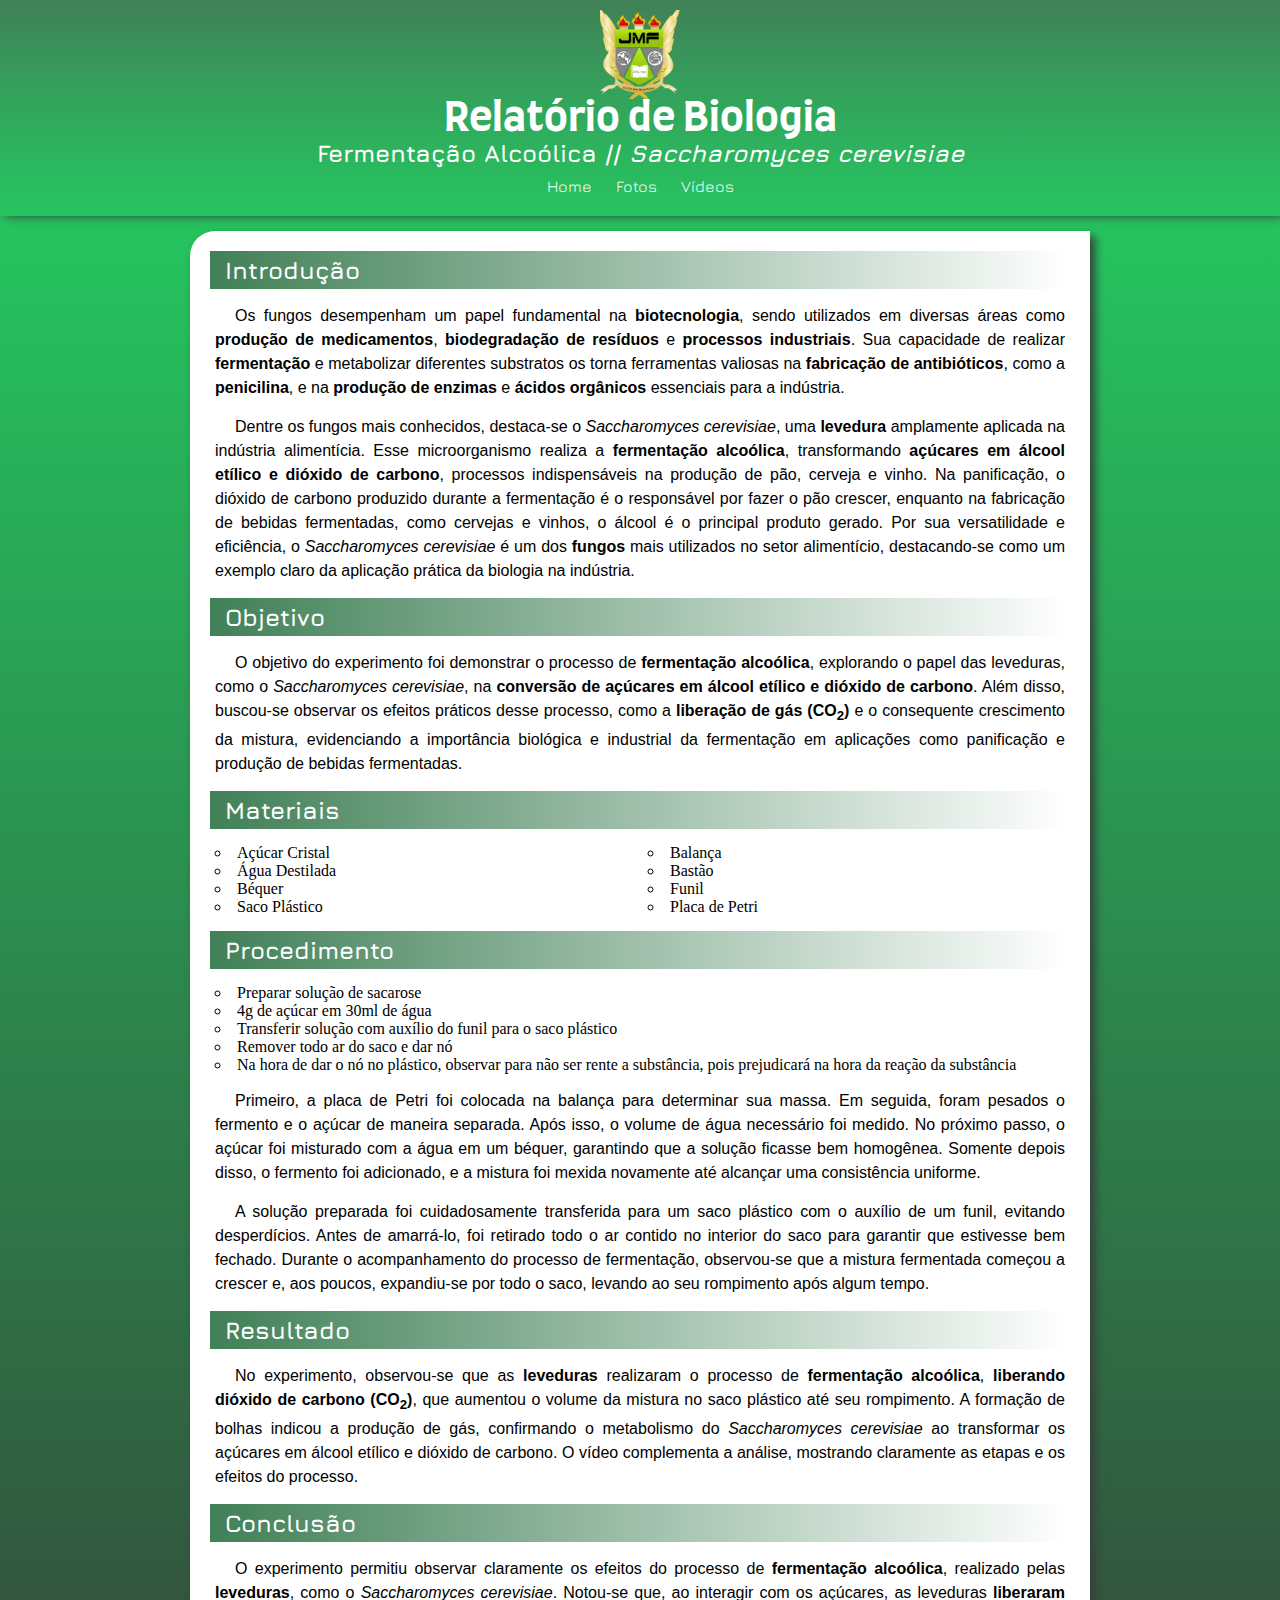
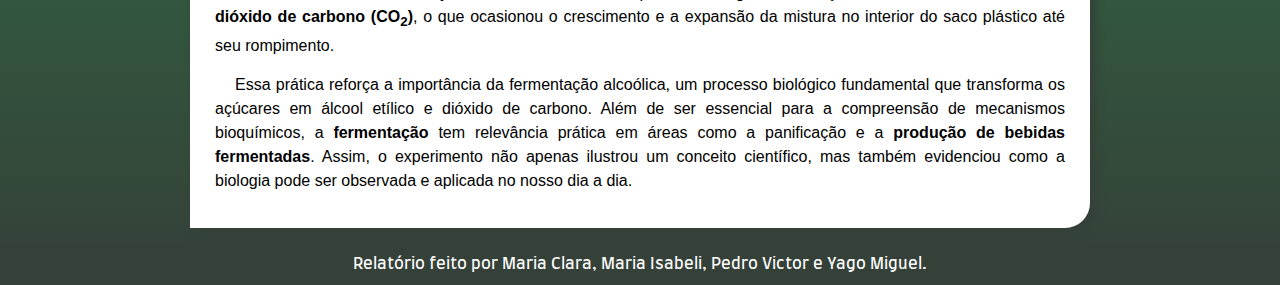
<file: index.html>
<!DOCTYPE html>
<html lang="en">
<head>
    <meta charset="UTF-8">
    <meta name="viewport" content="width=device-width, initial-scale=1.0">
    <title>Relatório de Biologia</title>
    <link rel="stylesheet" href="codeCSS/style.css" type="text/css">
    <link rel="shortcut icon" href="img_vid/fermentacao.ico" type="image/x-icon">
</head>
<body>
    <header>
        <figure>
            <img src="img_vid/logoJMF.png " alt="logo JMF" class="logo">
        </figure>
        <h1>Relatório de Biologia</h1>
        <h2>Fermentação Alcoólica // <em>Saccharomyces cerevisiae</em></h2>
        <nav>
            <a href="index.html" target="_self">Home</a>
            <a href="codeHTML/fot.html" target="_self">Fotos</a>
            <a href="codeHTML/vid.html" target="_self">Vídeos</a>
        </nav>
    </header>
    <main>
        <section>
            <article>
                <h2>Introdução</h2>
                <p>Os fungos desempenham um papel fundamental na <strong>biotecnologia</strong>, sendo utilizados em diversas áreas como <strong>produção de medicamentos</strong>, <strong>biodegradação de resíduos</strong> e <strong>processos industriais</strong>. Sua capacidade de realizar <strong>fermentação</strong> e metabolizar diferentes substratos os torna ferramentas valiosas na <strong>fabricação de antibióticos</strong>, como a <strong>penicilina</strong>, e na <strong>produção de enzimas</strong> e <strong>ácidos orgânicos</strong> essenciais para a indústria.</p>

                <p>Dentre os fungos mais conhecidos, destaca-se o <em>Saccharomyces cerevisiae</em>, uma <strong>levedura</strong> amplamente aplicada na indústria alimentícia. Esse microorganismo realiza a <strong>fermentação alcoólica</strong>, transformando <strong>açúcares em álcool etílico e dióxido de carbono</strong>, processos indispensáveis na produção de pão, cerveja e vinho. Na panificação, o dióxido de carbono produzido durante a fermentação é o responsável por fazer o pão crescer, enquanto na fabricação de bebidas fermentadas, como cervejas e vinhos, o álcool é o principal produto gerado. Por sua versatilidade e eficiência, o <em>Saccharomyces cerevisiae</em> é um dos <strong>fungos</strong> mais utilizados no setor alimentício, destacando-se como um exemplo claro da aplicação prática da biologia na indústria.</p>
            </article>
        </section>
        <section>
            <article>
                <h2>Objetivo</h2>
                <p>O objetivo do experimento foi demonstrar o processo de <strong>fermentação alcoólica</strong>, explorando o papel das leveduras, como o <em>Saccharomyces cerevisiae</em>, na <strong>conversão de açúcares em álcool etílico e dióxido de carbono</strong>. Além disso, buscou-se observar os efeitos práticos desse processo, como a <strong>liberação de gás (CO<sub>2</sub>)</strong> e o consequente crescimento da mistura, evidenciando a importância biológica e industrial da fermentação em aplicações como panificação e produção de bebidas fermentadas.</p>
            </article>
        </section>
        <section>
            <article>
                <h2>Materiais</h2>
                <ul class="mat">
                    <li>Açúcar Cristal</li>
                    <li>Água Destilada</li>
                    <li>Béquer</li>
                    <li>Saco Plástico</li>
                    <li>Balança</li>
                    <li>Bastão</li>
                    <li>Funil</li>
                    <li>Placa de Petri</li>
                </ul>
            </article>
        </section>
        <section>
            <article>
                <h2>Procedimento</h2>
                <ul>
                    <li>Preparar solução de sacarose</li>
                    <li>4g de açúcar em 30ml de água</li>
                    <li>Transferir solução com auxílio do funil para o saco plástico</li>
                    <li>Remover todo ar do saco e dar nó</li>
                    <li>Na hora de dar o nó no plástico, observar para não ser rente a substância, pois prejudicará na hora da reação da substância</li>
                </ul>
                <p>Primeiro, a placa de Petri foi colocada na balança para determinar sua massa. Em seguida, foram pesados o fermento e o açúcar de maneira separada. Após isso, o volume de água necessário foi medido. No próximo passo, o açúcar foi misturado com a água em um béquer, garantindo que a solução ficasse bem homogênea. Somente depois disso, o fermento foi adicionado, e a mistura foi mexida novamente até alcançar uma consistência uniforme.</p>
                <p>A solução preparada foi cuidadosamente transferida para um saco plástico com o auxílio de um funil, evitando desperdícios. Antes de amarrá-lo, foi retirado todo o ar contido no interior do saco para garantir que estivesse bem fechado. Durante o acompanhamento do processo de fermentação, observou-se que a mistura fermentada começou a crescer e, aos poucos, expandiu-se por todo o saco, levando ao seu rompimento após algum tempo.</p>
            </article>
        </section>
        <section>
            <article>
                <h2>Resultado</h2>
                <p>No experimento, observou-se que as <strong>leveduras</strong> realizaram o processo de <strong>fermentação alcoólica</strong>, <strong>liberando dióxido de carbono (CO<sub>2</sub>)</strong>, que aumentou o volume da mistura no saco plástico até seu rompimento. A formação de bolhas indicou a produção de gás, confirmando o metabolismo do <em>Saccharomyces cerevisiae</em> ao transformar os açúcares em álcool etílico e dióxido de carbono. O vídeo complementa a análise, mostrando claramente as etapas e os efeitos do processo.<p>
            </article>
        </section>
        <section>
            <article>
                <h2>Conclusão</h2>
                <p>O experimento permitiu observar claramente os efeitos do processo de <strong>fermentação alcoólica</strong>, realizado pelas <strong>leveduras</strong>, como o <em>Saccharomyces cerevisiae</em>. Notou-se que, ao interagir com os açúcares, as leveduras <strong>liberaram dióxido de carbono (CO<sub>2</sub>)</strong>, o que ocasionou o crescimento e a expansão da mistura no interior do saco plástico até seu rompimento.</p>
                <p>Essa prática reforça a importância da fermentação alcoólica, um processo biológico fundamental que transforma os açúcares em álcool etílico e dióxido de carbono. Além de ser essencial para a compreensão de mecanismos bioquímicos, a <strong>fermentação</strong> tem relevância prática em áreas como a panificação e a <strong>produção de bebidas fermentadas</strong>. Assim, o experimento não apenas ilustrou um conceito científico, mas também evidenciou como a biologia pode ser observada e aplicada no nosso dia a dia.</p>
            </article>
        </section>
    </main>
    <footer>
        <p>Relatório feito por Maria Clara, Maria Isabeli, Pedro Victor e Yago Miguel.</p>
    </footer>
</body>
</html>
</file>
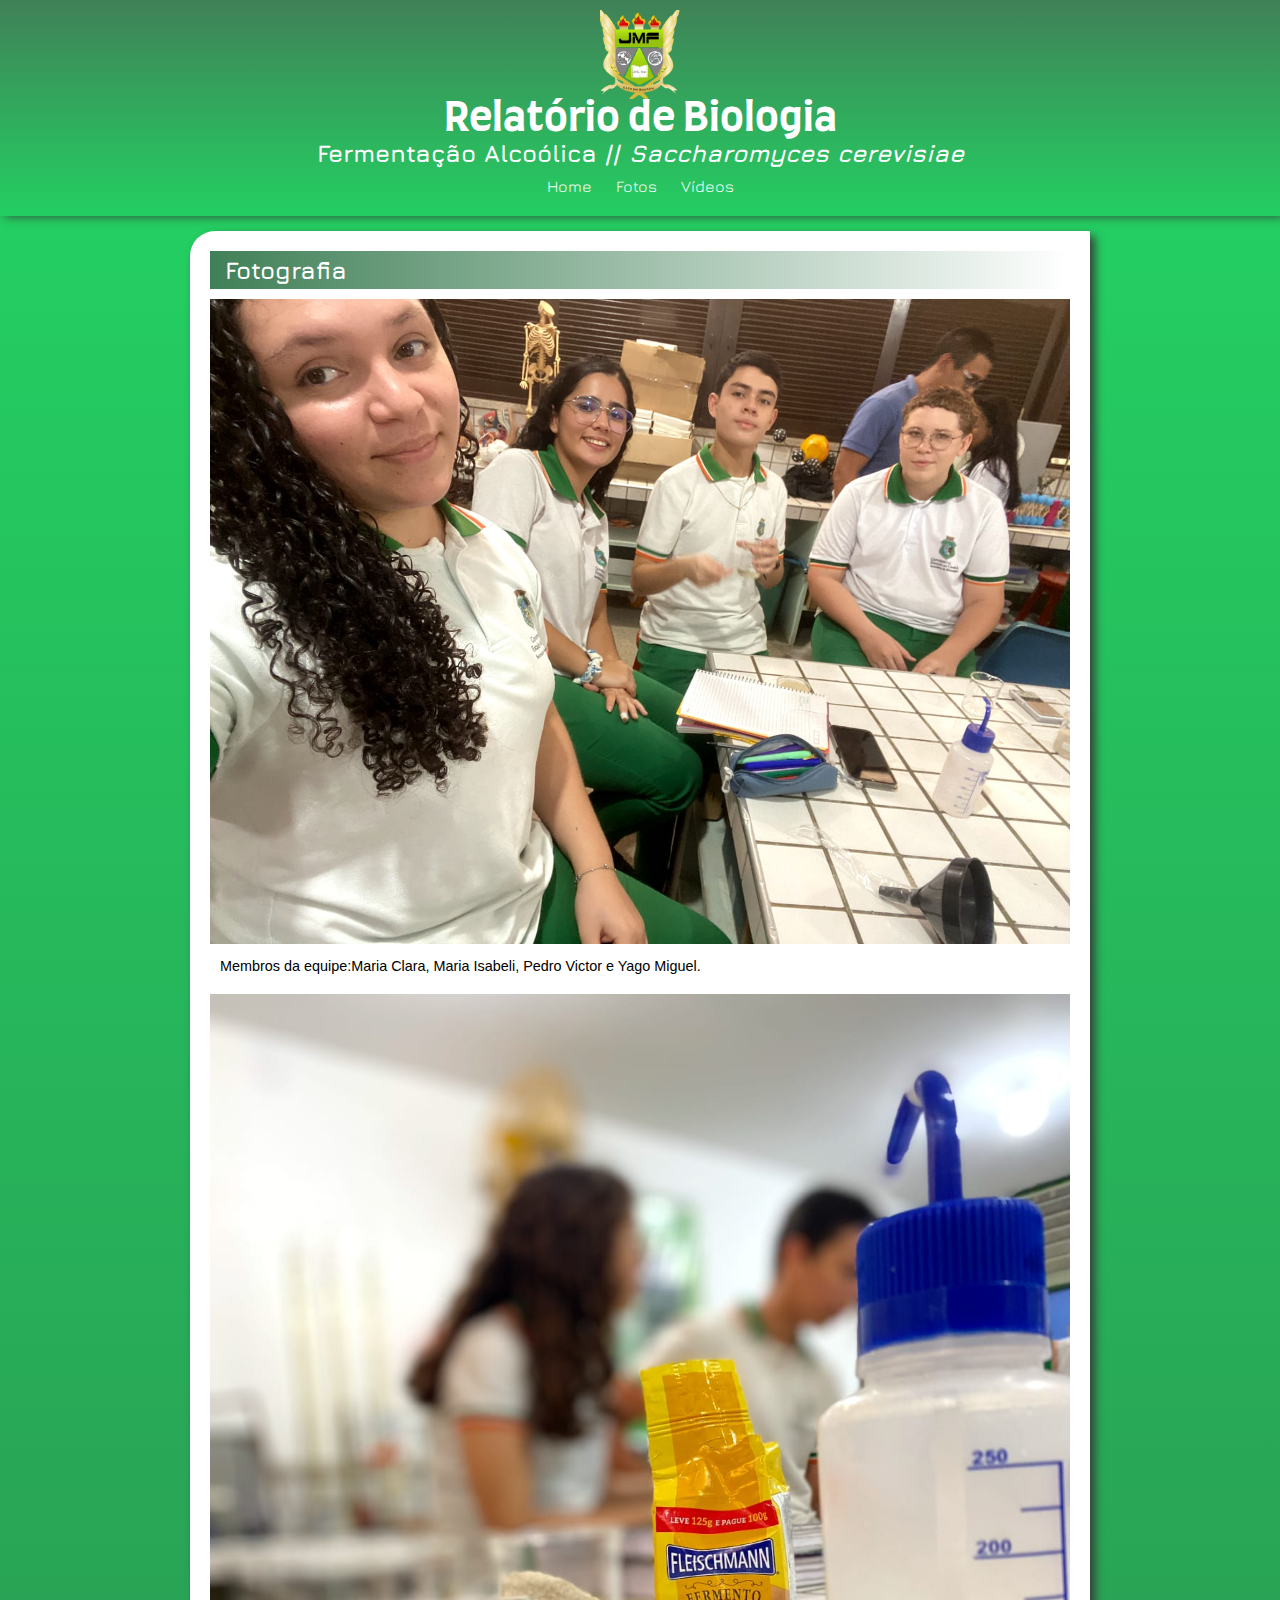
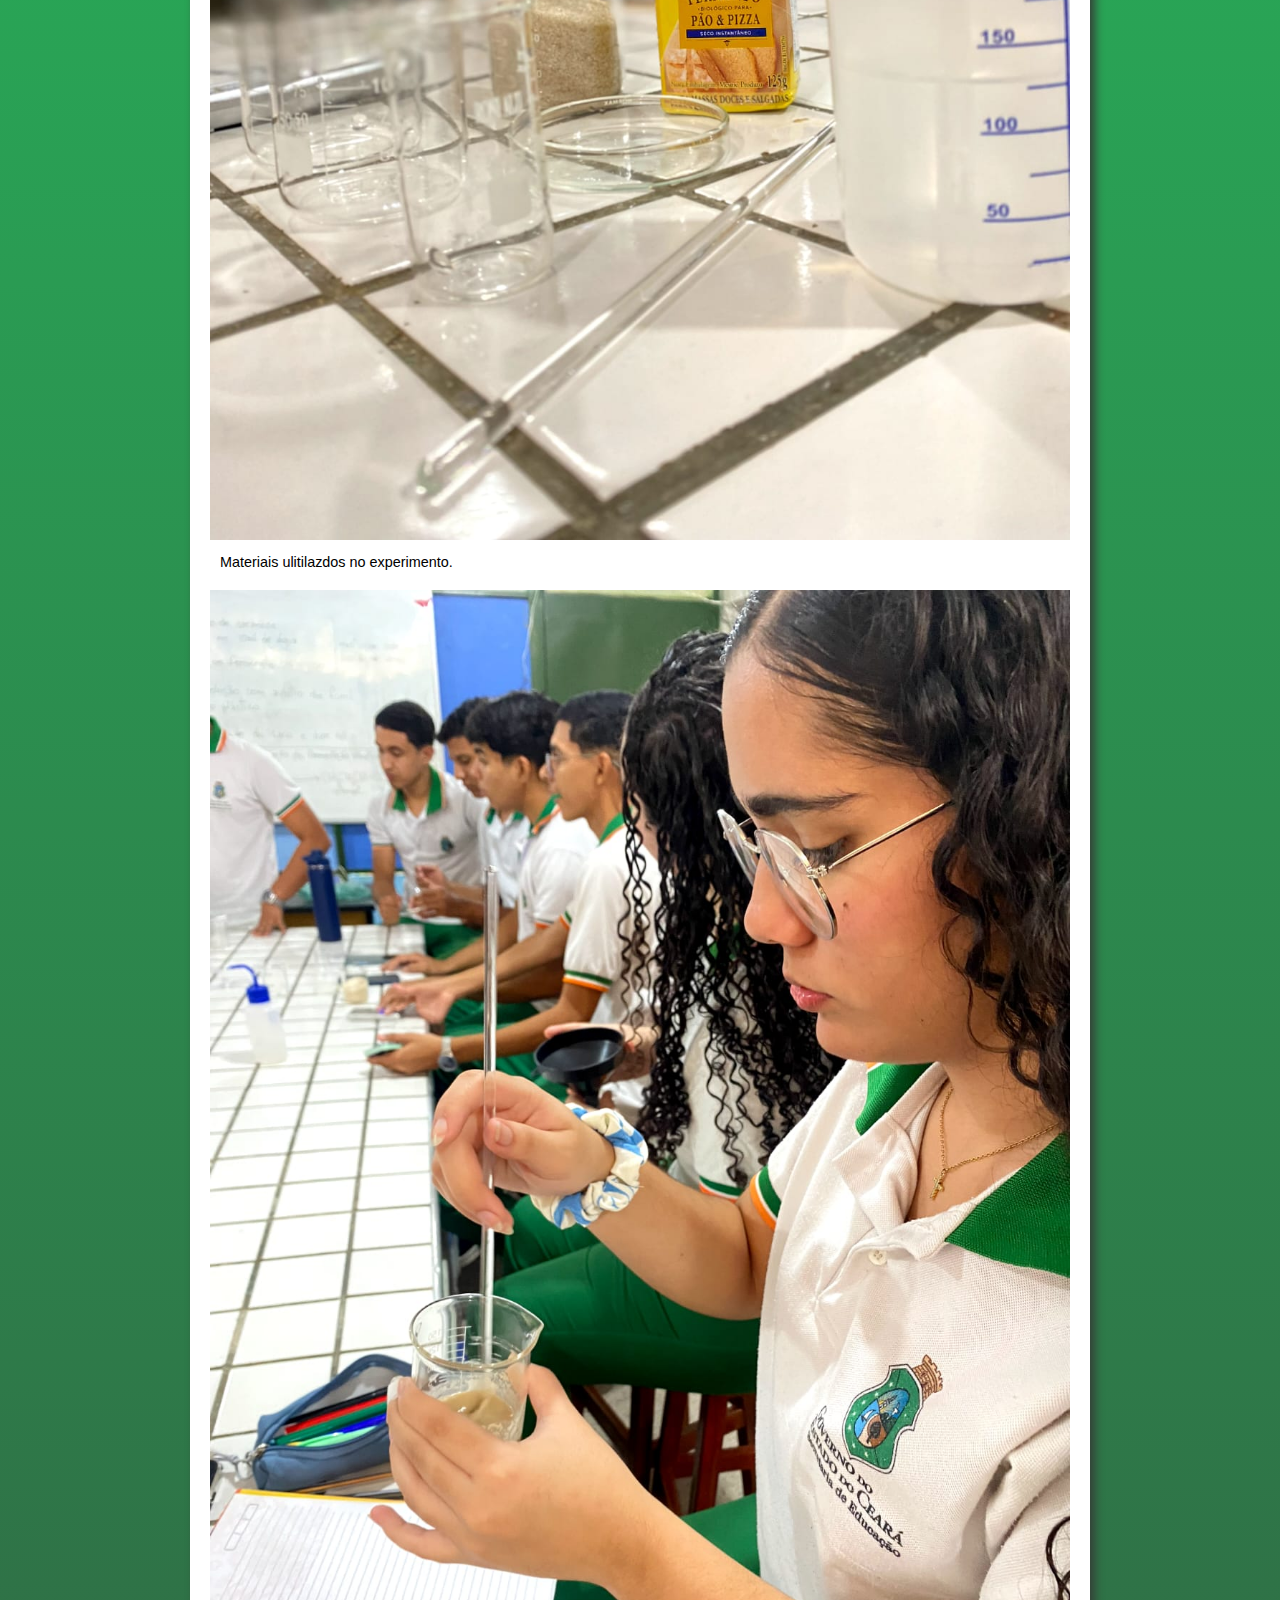
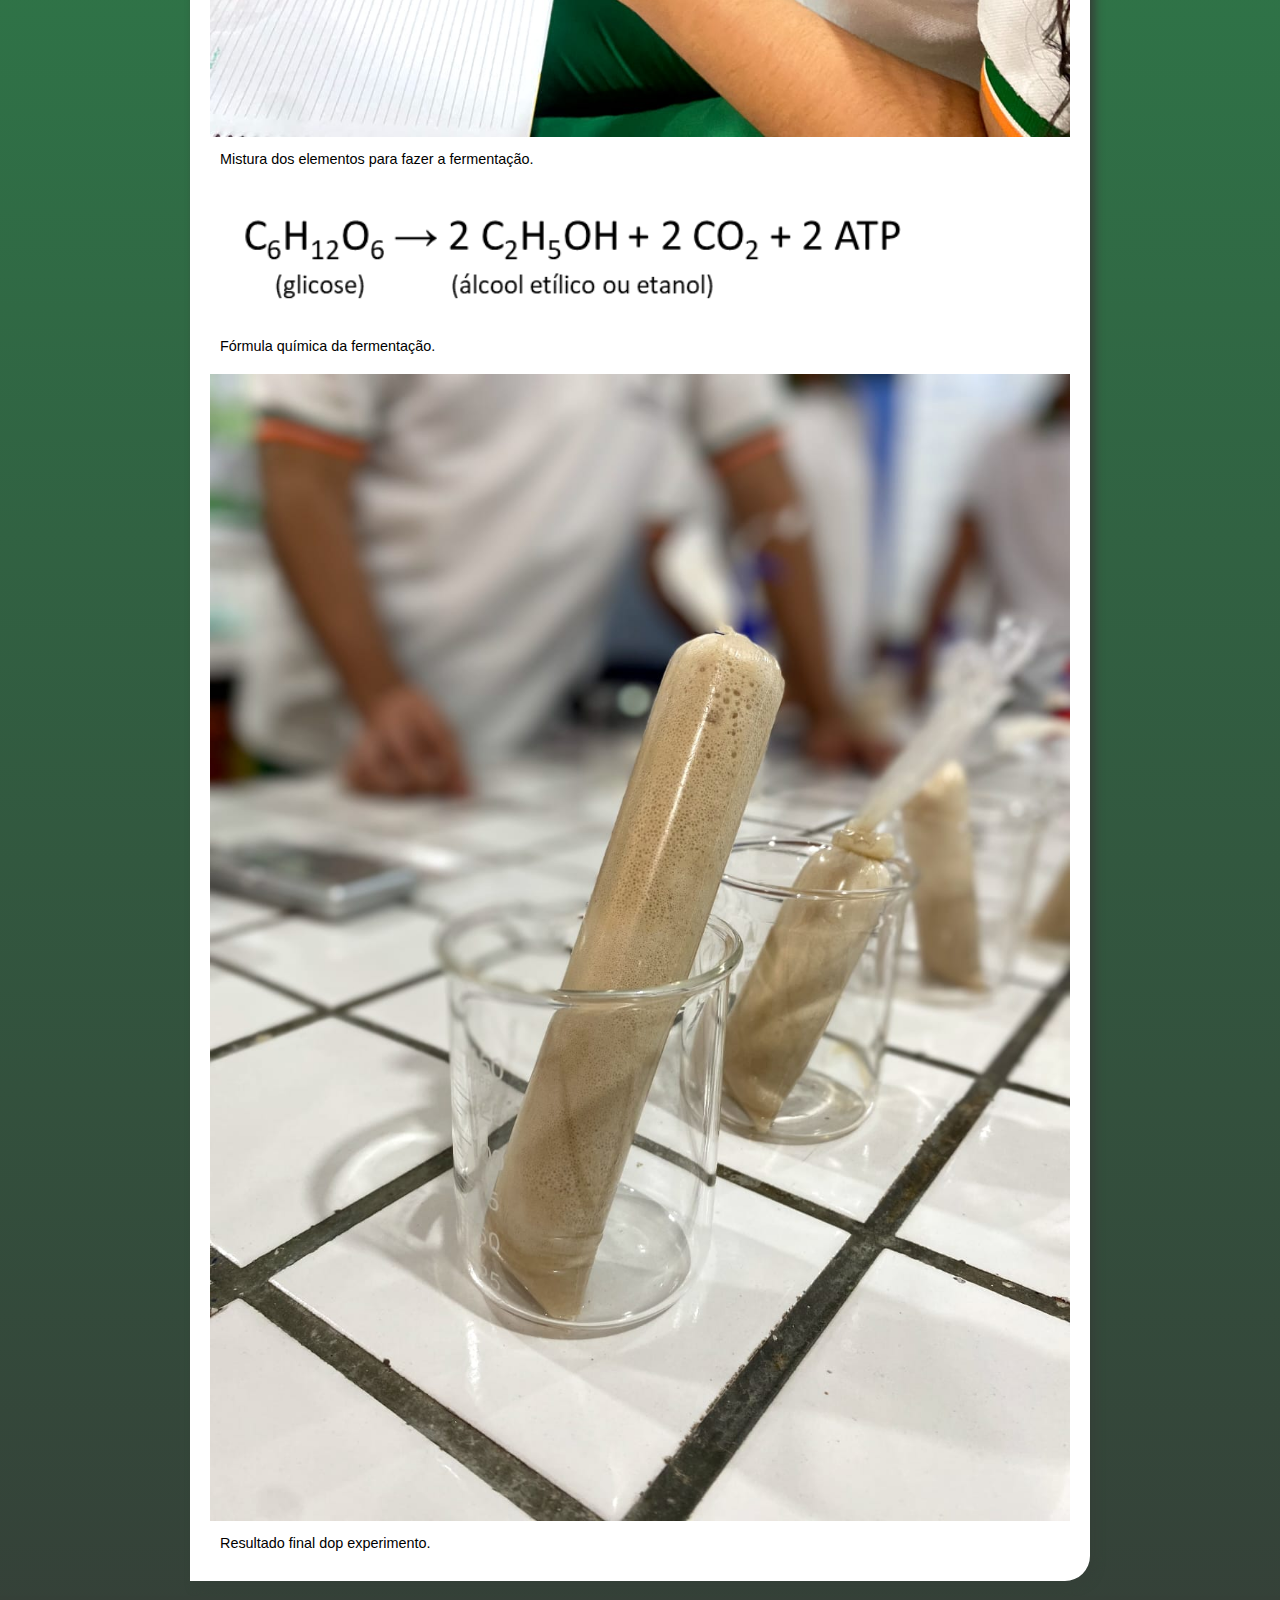
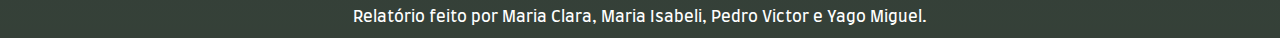
<file: codeHTML/fot.html>
<!DOCTYPE html>
<html lang="en">
<head>
    <meta charset="UTF-8">
    <meta name="viewport" content="width=device-width, initial-scale=1.0">
    <title>Registros do Experimento</title>
    <link rel="stylesheet" href="../codeCSS/style.css">
    <link rel="shortcut icon" href="../img_vid/fermentacao.ico" type="image/x-icon">
</head>
<body>
    <header>
        <figure>
            <img src="../img_vid/logoJMF.png " alt="logo JMF" class="logo">
        </figure>
        <h1>Relatório de Biologia</h1>
        <h2>Fermentação Alcoólica // <em>Saccharomyces cerevisiae</em></h2>
        <nav>
            <a href="../index.html" target="_self">Home</a>
            <a href="fot.html" target="_self">Fotos</a>
            <a href="vid.html" target="_self">Vídeos</a>
        </nav>
    </header>
    <main>
        <section>
            <h2>Fotografia</h2>
            <figure>
                <img src="../img_vid/equipe.jpeg" alt="Foto da equipe">
                <figcaption>Membros da equipe:Maria Clara, Maria Isabeli, Pedro Victor e Yago Miguel.</figcaption>
            </figure>
            <figure>
                <img src="../img_vid/materias.jpeg" alt="Materiais utilizados">
                <figcaption>Materiais ulitilazdos no experimento.</figcaption>
            </figure>
            <figure>
                <img src="../img_vid/mistura.jpeg" alt="Mistura">
                <figcaption>Mistura dos elementos para fazer a fermentação.</figcaption>
            </figure>
            <figure>
                <img src="../img_vid/fermentacaoquimio.png" alt="Fórmula química da fermenteção">
                <figcaption>Fórmula química da fermentação.</figcaption>
            </figure>
            <figure>
                <img src="../img_vid/resultadof.jpeg" alt="Resultado final">
                <figcaption>Resultado final dop experimento.</figcaption>
            </figure>
        </section>
    </main>
    <footer>
        <p>Relatório feito por Maria Clara, Maria Isabeli, Pedro Victor e Yago Miguel.</p>
    </footer>
</body>
</html>
</file>
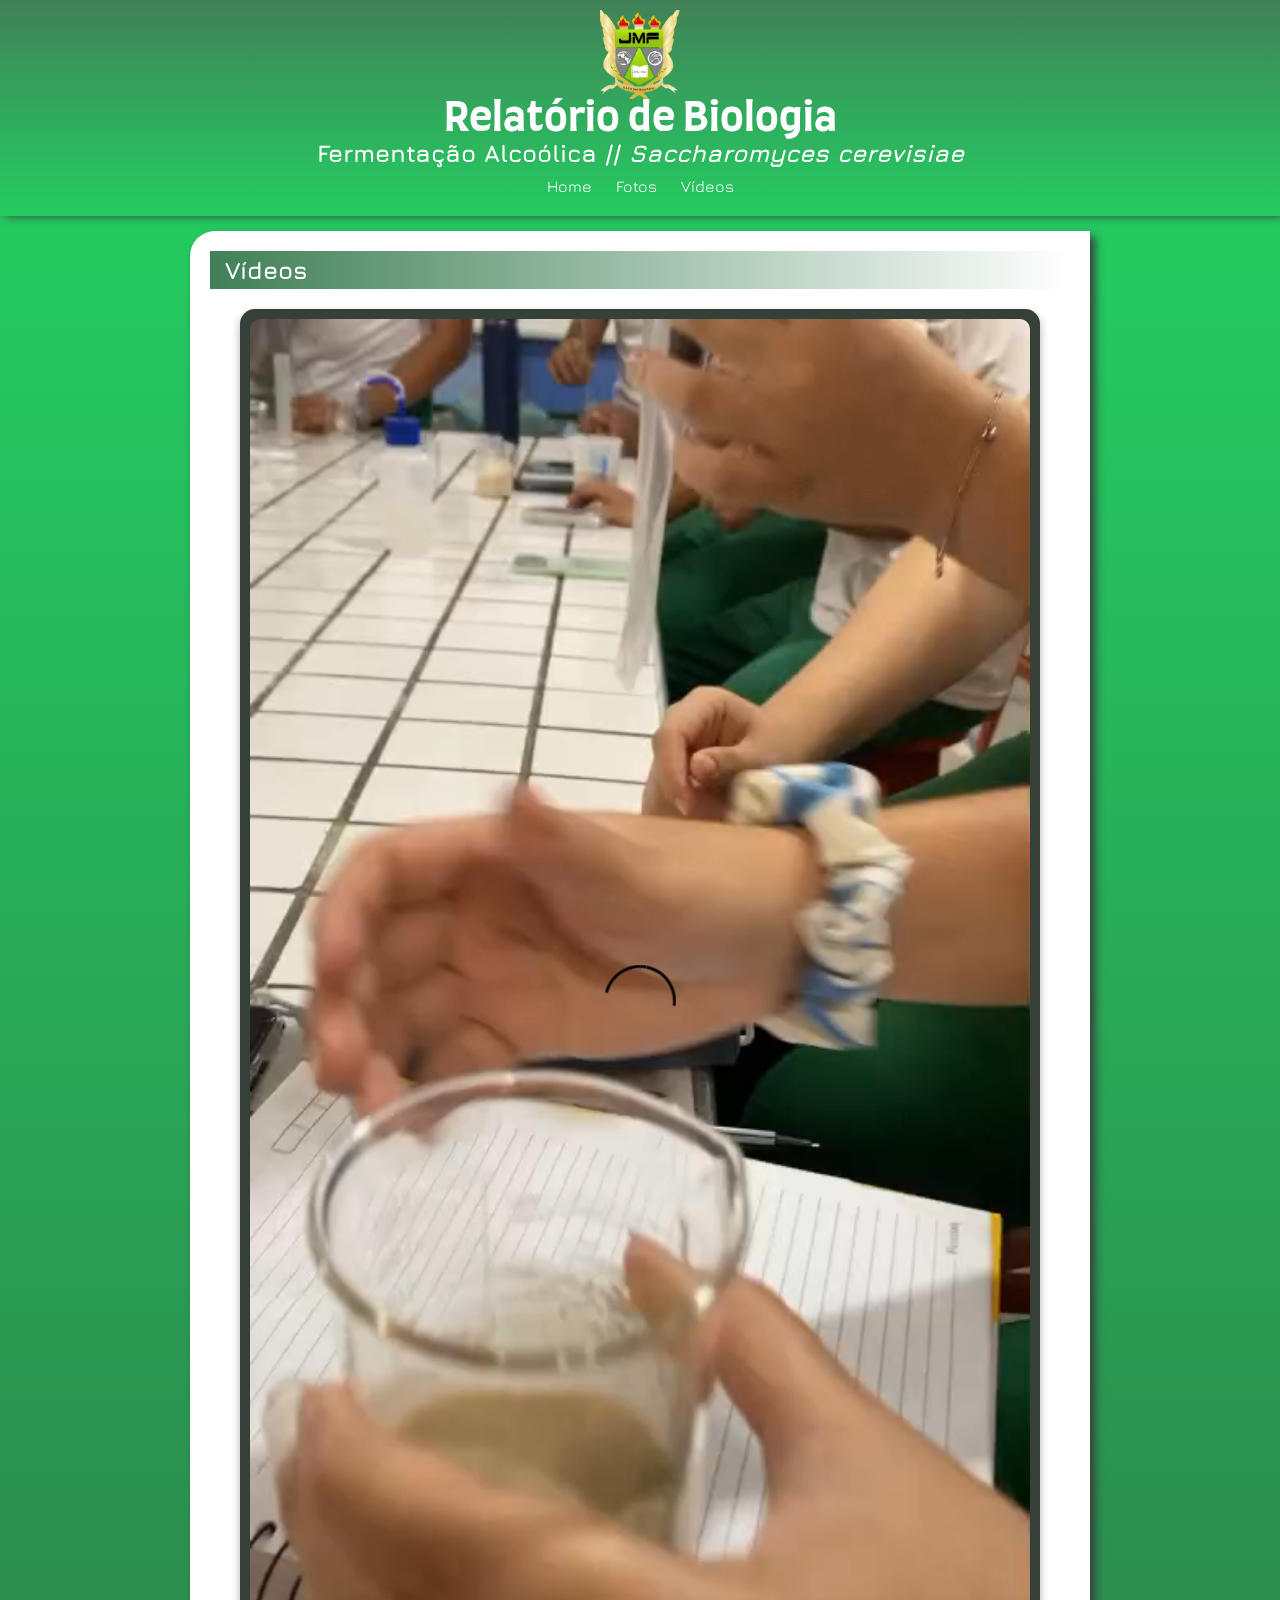
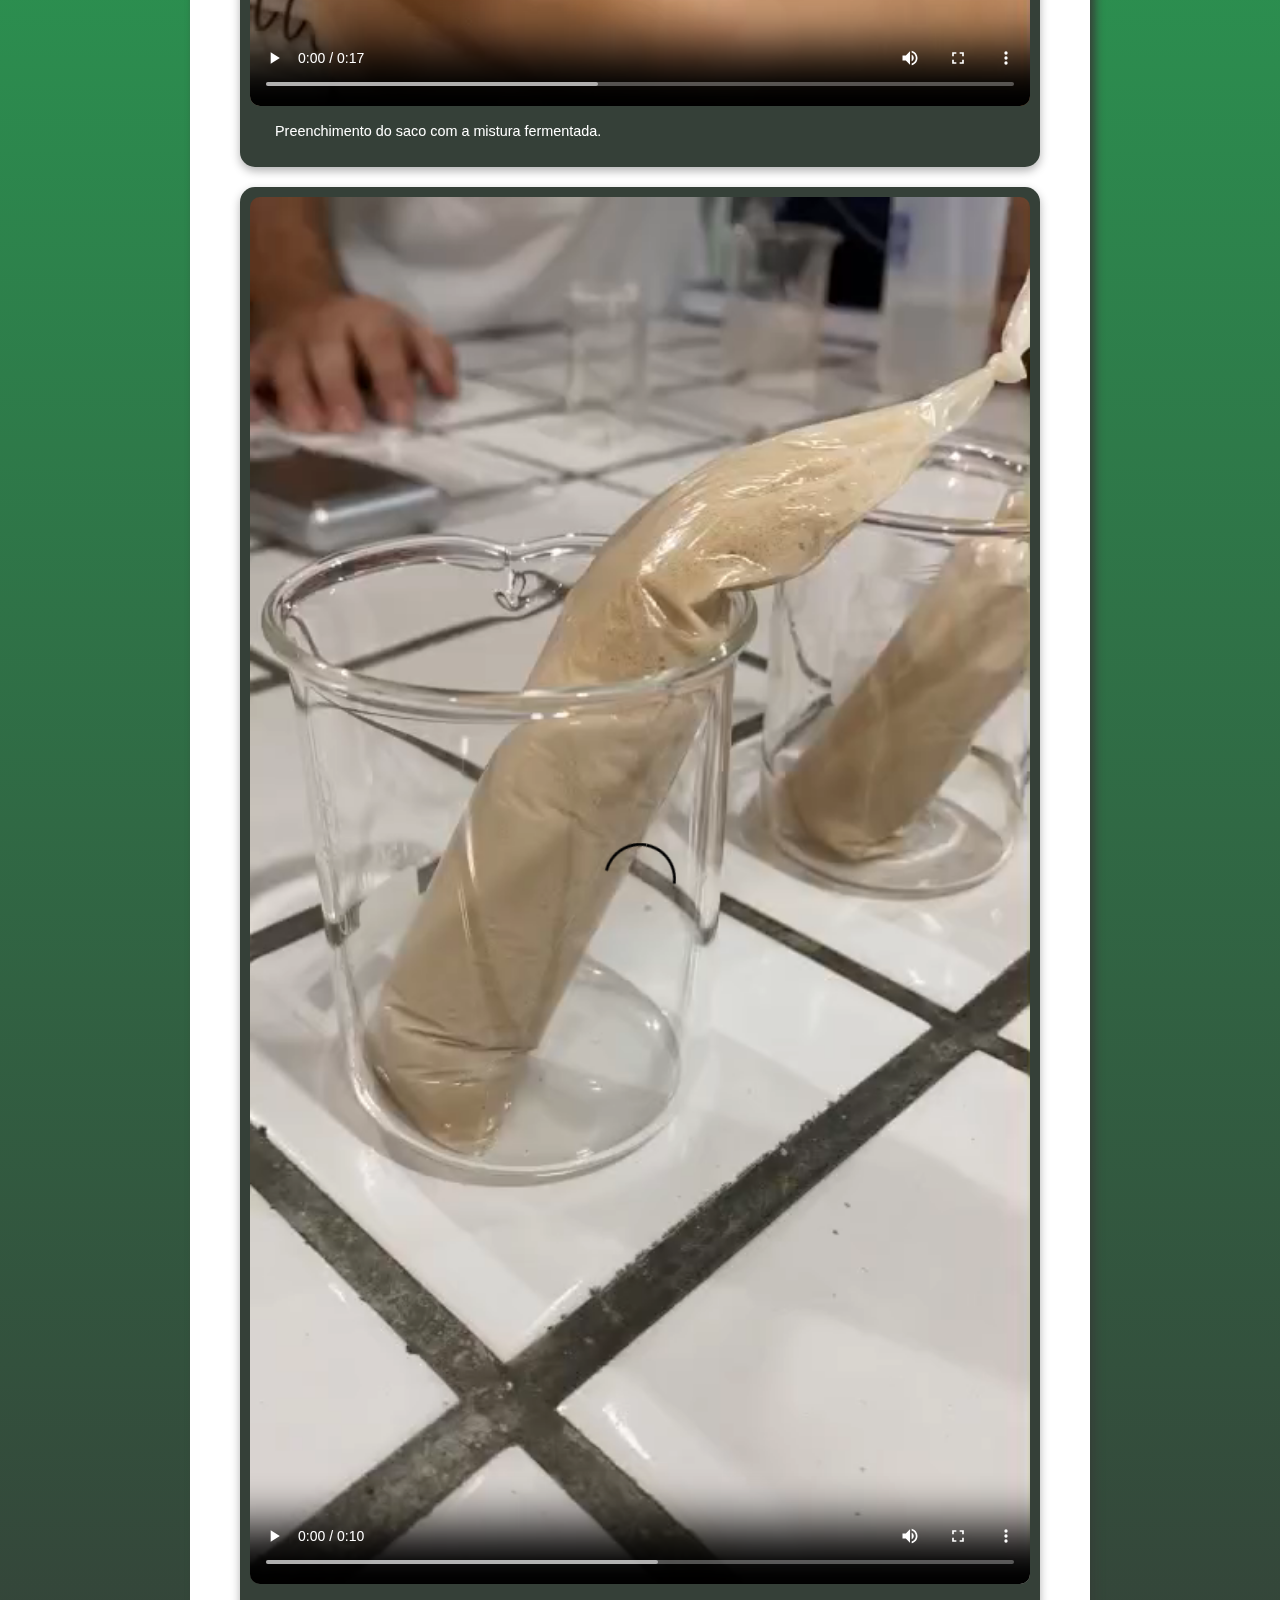
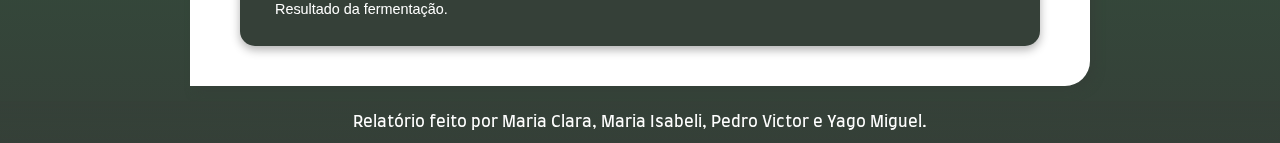
<file: codeHTML/vid.html>
<!DOCTYPE html>
<html lang="en">
<head>
    <meta charset="UTF-8">
    <meta name="viewport" content="width=device-width, initial-scale=1.0">
    <title>Registros do Experimento</title>
    <link rel="stylesheet" href="../codeCSS/style.css">
    <link rel="shortcut icon" href="../img_vid/fermentacao.ico" type="image/x-icon">
</head>
<body>
    <header>
        <figure>
            <img src="../img_vid/logoJMF.png" alt="logo JMF" class="logo">
        </figure>
        <h1>Relatório de Biologia</h1>
        <h2>Fermentação Alcoólica // <em>Saccharomyces cerevisiae</em></h2>
        <nav>
            <a href="../index.html" target="_self">Home</a>
            <a href="fot.html" target="_self">Fotos</a>
            <a href="vid.html" target="_self">Vídeos</a>
        </nav>
    </header>
    <main>
        <section>
            <h2>Vídeos</h2>
            <div class="video-container">
                <video controls>
                    <source src="../img_vid/preennchimento.mp4" type="video/mp4">
                    Seu navegador não suporta vídeos em HTML5.
                </video>
                <p class="legend">Preenchimento do saco com a mistura fermentada.</p>
            </div>
            <div class="video-container">
                <video controls>
                    <source src="../img_vid/timelaps.mp4" type="video/mp4">
                    Seu navegador não suporta vídeos em HTML5.
                </video>
                <p class="legend">Resultado da fermentação.</p>
            </div>
        </section>
    </main>
    <footer>
        <p>Relatório feito por Maria Clara, Maria Isabeli, Pedro Victor e Yago Miguel.</p>
    </footer>
</body>
</html>
</file>
<file: codeCSS/style.css>
@charset "UTF-8";

@import url('https://fonts.googleapis.com/css2?family=Farro:wght@300;400;500;700&display=swap');
@import url('https://fonts.googleapis.com/css2?family=Jura:wght@300..700&display=swap');

* {
    margin: 0;
    padding: 0;
    box-sizing: border-box;
}

:root {
    --cor01: #23D564;
    --cor02: #39AA59;
    --cor03: #01FF60;
    --cor04: #408052;
    --cor05: #408057;
    --cor06: #354038;
    --font-dest: "Farro", sans-serif;
    --font-sub: "Jura", sans-serif;
    --font-pad: Arial, Verdana, Helvetica, sans-serif;
}

body {
    background: linear-gradient(to bottom, var(--cor01), var(--cor06));
}

header {
    background: linear-gradient(to bottom, var(--cor05), transparent);
    color: white;
    text-align: center;
    padding: 10px 0;
    min-height: 100px;
    box-shadow: 5px 0px 10px var(--cor06);
}

header > h1 {
    font-family: var(--font-dest);
    font-size: 2.5em;
}

header > h2 {
    font-family: var(--font-sub);
    font-size: 1.5em;
}

figure img.logo {
    width: 80px; /* Pequena e visível */
    height: auto;
    display: block;
    margin: 0 auto;
}

figure > img {
    max-width: 100%;
    height: auto; /* Responsividade */
    margin-top: 10px;
}

figcaption{
    padding: 10px;
    font-family: var(--font-pad);
    font-size: 0.9em;
}

.video-container {
    max-width: 800px; /* Largura máxima para tamanho médio */
    margin: 20px auto; /* Centraliza o vídeo */
    padding: 10px; /* Espaço entre o vídeo e o contorno */
    background-color: var(--cor06); /* Cor do fundo que serve como contorno */
    border-radius: 15px; /* Bordas arredondadas */
    box-shadow: 0px 4px 10px rgba(0, 0, 0, 0.3); /* Sombra suave */
}

.video-container video {
    width: 100%; /* Adapta o vídeo ao tamanho do contêiner */
    height: auto; /* Mantém a proporção do vídeo */
    display: block; /* Remove margens/padding padrão */
    border-radius: 10px; /* Arredonda as bordas do próprio vídeo */
}

/* Responsividade adicional para telas menores */
@media (max-width: 768px) {
    .video-container {
        max-width: 90%; /* Reduz a largura para telas pequenas */
        padding: 8px;
    }
}

@media (max-width: 480px) {
    .video-container {
        max-width: 100%; /* Ocupa quase toda a tela em dispositivos muito pequenos */
        padding: 5px;
    }
}

p.legend{
    font-family: var(--font-pad);
    font-size: 0.9em;
    color: white;
    font-weight: none;
    text-align: justify;
}

nav {
    padding: 10px 0;
    text-align: center;
}

nav > a {
    color: white;
    font-family: var(--font-sub);
    font-size: 1em;
    text-decoration: none;
    padding: 10px;
    transition: 0.35s;
}

nav > a:hover {
    color: var(--cor06);
    font-weight: bold;
    background-color: white;
    border-radius: 5px;
}

main {
    max-width: 900px;
    margin: 15px auto;
    padding: 20px;
    border-radius: 25px 0px;
    background-color: white;
    box-shadow: 5px 5px 10px var(--cor06);
}

main h2, h3 {
    font-family: var(--font-sub);
    background: linear-gradient(to right, var(--cor05), transparent);
    color: white;
    font-size: 1.5em;
    text-indent: 10px;
    padding: 5px;
}

main p {
    margin: 15px 5px;
    font-family: var(--font-pad);
    text-align: justify;
    text-indent: 20px;
    font-size: 1em;
    line-height: 1.5em;
}

ul.mat {
    margin: 15px 5px;
    list-style-type: circle;
    list-style-position: inside;
    columns: 2;
}

ul {
    margin: 15px 5px;
    list-style-type: circle;
    list-style-position: inside;
}

li {
    font-size: 1em;
}

footer {
    background: linear-gradient(to top, transparent, var(--cor06));
    color: white;
    padding: 8px;
    font-family: var(--font-dest);
    text-align: center;
    font-size: 1em;
}

footer p {
    padding: 5px;
}

/* Media Queries para responsividade */
@media (max-width: 768px) {
    header > h1 {
        font-size: 2em;
    }

    header > h2 {
        font-size: 1.2em;
    }

    figure img.logo {
        width: 60px; /* Adapta para telas menores */
    }

    main {
        padding: 15px;
    }

    main h2, h3 {
        font-size: 1.2em;
    }

    nav > a {
        font-size: 0.9em;
        padding: 5px;
    }

    footer {
        font-size: 0.9em;
    }
}

@media (max-width: 480px) {
    header > h1 {
        font-size: 1.8em;
    }

    header > h2 {
        font-size: 1em;
    }

    figure img.logo {
        width: 50px; /* Para telas muito pequenas */
    }

    nav > a {
        font-size: 0.8em;
        padding: 5px;
    }

    main {
        padding: 10px;
    }

    footer {
        font-size: 0.8em;
    }
}
</file>
